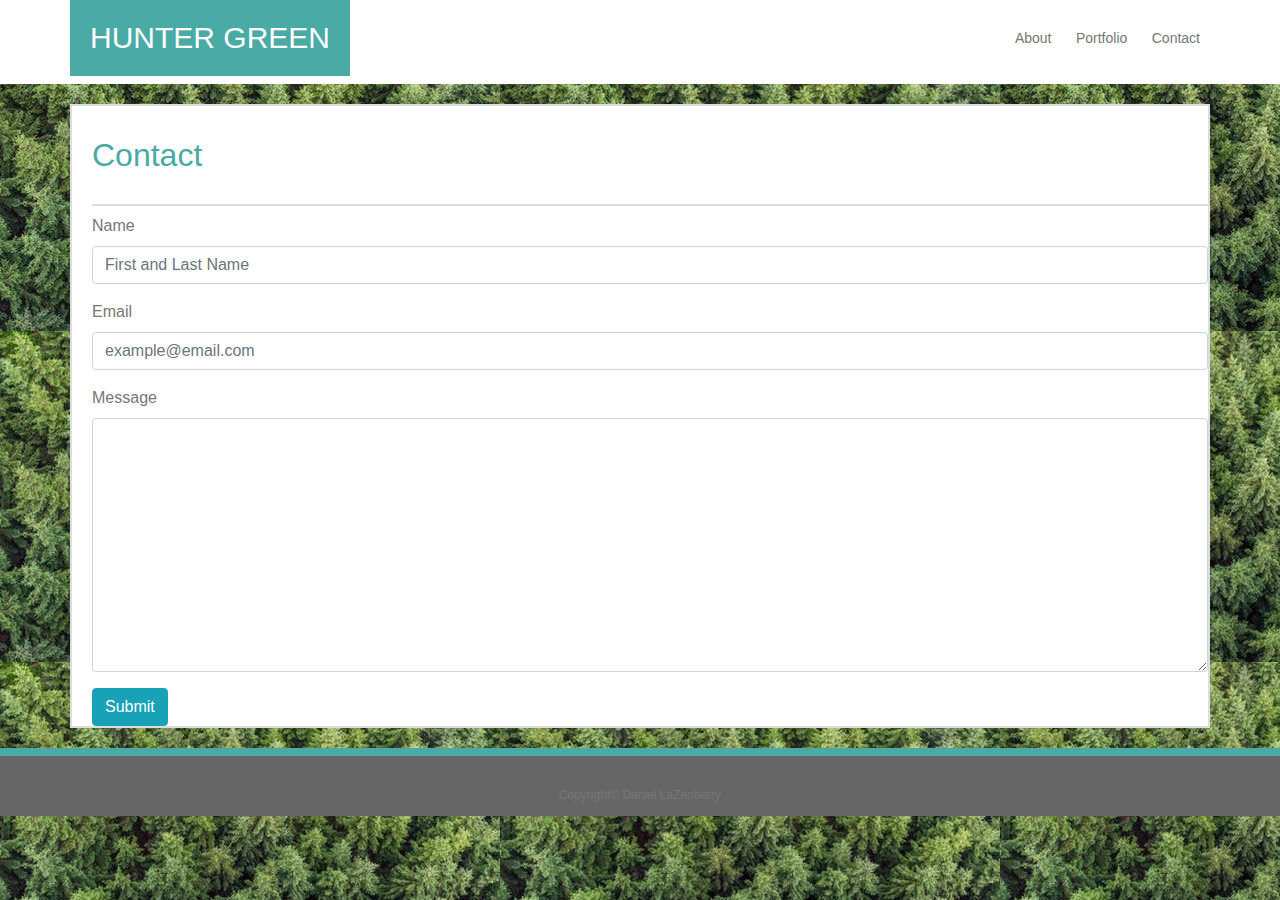
<file: contact.html>
<!DOCTYPE html>
<html lang="en">
<head>
    <meta charset="UTF-8">
    <meta name="viewport" content="width=device-width, initial-scale=1.0">
    <meta http-equiv="X-UA-Compatible" content="ie=edge">
    <link rel="stylesheet" href="https://stackpath.bootstrapcdn.com/bootstrap/4.3.1/css/bootstrap.min.css" integrity="sha384-ggOyR0iXCbMQv3Xipma34MD+dH/1fQ784/j6cY/iJTQUOhcWr7x9JvoRxT2MZw1T" crossorigin="anonymous">
    <link rel="stylesheet" type="text/css" href="css/style.css">
    <title>Outdoor Traveler</title>
</head>
<body>
    
    <header>

        <!-- navbar start -->
        <!--***************-->
        <nav class="navbar navbar-default">
            <div class="container navdiv">
                <h1 class="logo">Hunter Green</h1>
                <ul>
                    <li> <a href="index.html">About</a> </li>
                    <li> <a href="portfolio.html">Portfolio</a> </li>
                    <li> <a href="contact.html">Contact</a> </li>
                </ul>
            </div>
        </nav>       
        <!--***************-->
        <!-- navbar end -->

    </header>

    <section class="container Content clearfix">

        <!-- Contact Title Start -->
        <!--***************-->
        <h2>Contact</h2>
        <!--****************-->
        <!-- Contact Title End -->

        <!--Form Contents Start -->
        <!--*****************-->
        <form>

            <!-- Name Input -->
            <div class="form-group">
                <label for="exampleFormControlInput1">Name</label>
                <input type="email" class="form-control" id="exampleFormControlInput1" placeholder="First and Last Name">
            </div>

            <!-- Email Input -->
            <div class="form-group">
                    <label for="exampleFormControlInput1">Email </label>
                    <input type="email" class="form-control" id="exampleFormControlInput1" placeholder="example@email.com">
            </div>

            <!-- Message Input -->
            <div class="form-group">
                <label for="exampleFormControlTextarea1">Message</label>
                <textarea class="form-control form-space" id="exampleFormControlTextarea1" rows="10"></textarea>
            </div>

        <button type="button" class="btn btn-info">Submit</button>

        </form>
        <!--*****************-->
        <!--Form Contents End -->

    </section>

    <!-- Footer Start -->
    <!--******************-->
    <footer class="footer-fixed-top">
        <p>Copyright&copy; Daniel LaZenberry</p>
    </footer>
    <!--*************-->
    <!-- Footer End -->


</body>
</html>
</file>
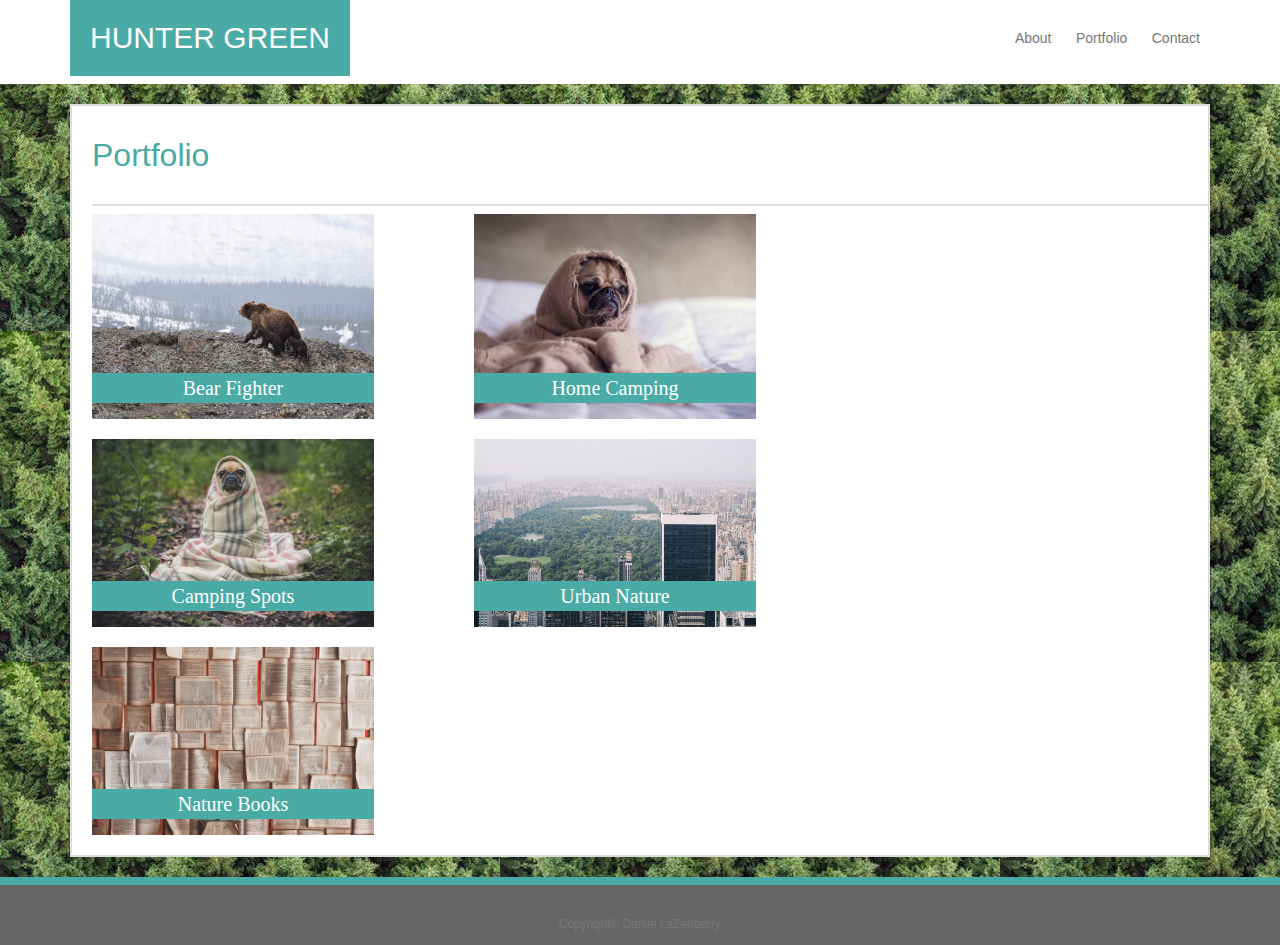
<file: portfolio.html>
<!DOCTYPE html>
<html lang="en">
<head>
    <meta charset="UTF-8">
    <meta name="viewport" content="width=device-width, initial-scale=1.0">
    <meta http-equiv="X-UA-Compatible" content="ie=edge">
    <link rel="stylesheet" href="https://stackpath.bootstrapcdn.com/bootstrap/4.3.1/css/bootstrap.min.css" integrity="sha384-ggOyR0iXCbMQv3Xipma34MD+dH/1fQ784/j6cY/iJTQUOhcWr7x9JvoRxT2MZw1T" crossorigin="anonymous">
    <link rel="stylesheet" type="text/css" href="css/style.css">
    <title>Outdoor Traveler</title>
</head>
<body>
    
    <header>

        <!-- navbar start -->
        <!--***************-->
        <nav class="navbar navbar-default">
            <div class="container navdiv">
                <h1 class="logo">Hunter Green</h1>
                <ul>
                    <li> <a href="index.html">About</a> </li>
                    <li> <a href="portfolio.html">Portfolio</a> </li>
                    <li> <a href="contact.html">Contact</a> </li>
                </ul>
            </div>
        </nav>       
        <!--***************-->
        <!-- navbar end -->

    </header>

    <!-- Image Gallery Section Start -->
    <!--*********************************-->
    <section class="container Content clearfix">

        <!-- Portfolio Title Start -->
        <!--***************************-->
        <h2> Portfolio </h2>
        <!--****************-->
        <!-- Portfolio Title End -->

        <!-- Images -->
        <!--************-->
        <div class="row">

            <div class="col-4 relativeHEAD">
                <img class="img-stuff"  src="Images/BearFight.jpg" alt="A picture of a full grown bear with two cubs(super cute XD)">
                <p class="PortHead">Bear Fighter</p>
            </div>

            <div class="col-4">
                <img class="img-stuff"  src="Images/CryAThome.jpg" alt="A picture of a pug with a blanket over his or her head">
                <p class="PortHead">Home Camping</p>
            </div>

        </div>

        <div class="row img-gallery">

            <div class="col-4">
                <img class="img-stuff"  src="Images/ForrestTears.jpg" alt="Another picture of a pug in a FORREST with a blanket over his or her head">
                <p class="PortHead">Camping Spots</p>
            </div>

            <div class="col-4">
                <img class="img-stuff" src="Images/NatureBUTnotREALLY.jpg" alt="A picture of central park">
                <p class="PortHead">Urban Nature</p>
            </div>

        </div>

        <div class="row">

            <div class="col-4">
                <img class="img-stuff"  src="Images/WhatW3schoolFeelsLike.jpg" alt="A picture of a bunch of open books nailed to a wall">
                <p class="PortHead">Nature Books</p>
            </div>

        </div>


    </section>
    <!--***************************-->
    <!-- Image Gallery Section End -->

    <!-- Footer Start -->
    <!--******************-->
    <footer class="footer-fixed-top">
        <p>Copyright&copy; Daniel LaZenberry</p>
    </footer>
    <!--*************-->
    <!-- Footer End -->

</body>
</html>
</file>
<file: css/style.css>
/* Overall Styles */
/*---------------*/
* {
    margin: 0;
    padding: 0;
}

body {
    background-image: url(Piney.jpeg)
}


/* navbar Styles Start */
/*----------------------- */
.navbar {
    padding: 0px;
}

header {
    background-color: #ffffff;
}

a {
    color: #777777;
}

a:hover {
    text-decoration: none;
}

nav ul li {
    display: inline-block;
    list-style-type: none;
    font-size: 14px;
    padding-top: 18px;
}

nav li {
    padding: 10px;
}

.logo {
    padding: 10px;
    font-size: 30px;
    text-transform: uppercase;
    background-color: #4aaaa5;
    padding: 20px;
    color: #ffffff;
}


/* Content Meta Styles  */
/*------------------------*/
.container {
    padding-left: 0px;
    padding-right: 0px;
}

section {
    padding-left: 0px;
    padding-right: 0px;
}

section h2 {
    border-bottom: 2px solid #dddddd;
    color: #4aaaa5;
    padding-bottom: 30px;
    padding-top: 30px;
}

.Content {
    background-color: #ffffff;
    margin: auto;
    margin-bottom: 20px;
    margin-top: 20px;
    border: 2px solid #dddddd;
    padding-left: 20px;
}


/* About Image Styles */
/*--------------------*/
.pull-left {
    float: left;
}

#ABOUTimg {
    display: block;
    margin-right: 20px;
    width: 200px;
    height: 175px;
}


/* Paragraph Meta Styles */
/*----------------------*/
p {
    color: #777777;
}


/* Portfolio Section Image Content Styles */
/*-------------------------------------------*/
.img-stuff {
    display: block;
    margin: auto;
    width: 80%;
    max-width: 100%;
    position: relative;
    padding-bottom: 20px;
    height: 100%;
    float: left;
}

.relativeHEAD {
    position: relative;
}

.PortHead {
    position: absolute;
    padding: 10px 5px 10px -5px;
    color: #ffffff;
    background-color: #4aaaa5;
    bottom: 20px;
    max-width: 100%;
    text-align: center;
    font-size: 20px;
    font-family: Georgia, 'Times New Roman', Times, serif;
    right: 85px;
    left: 15px;
}


/* Contact Section Style */
/*--------------------------*/
label {
    color: #777777;
}


/* Footer Styles */
/*------------------*/
footer {
    padding: 30px 0;
    clear: both;
    font-size: 12px;
    color: #ffffff;
    color: #cccccc;
    text-align: center;
    background: #666666;
    border-top: 8px solid #4aaaa5;
    height: 50px;
}
</file>
